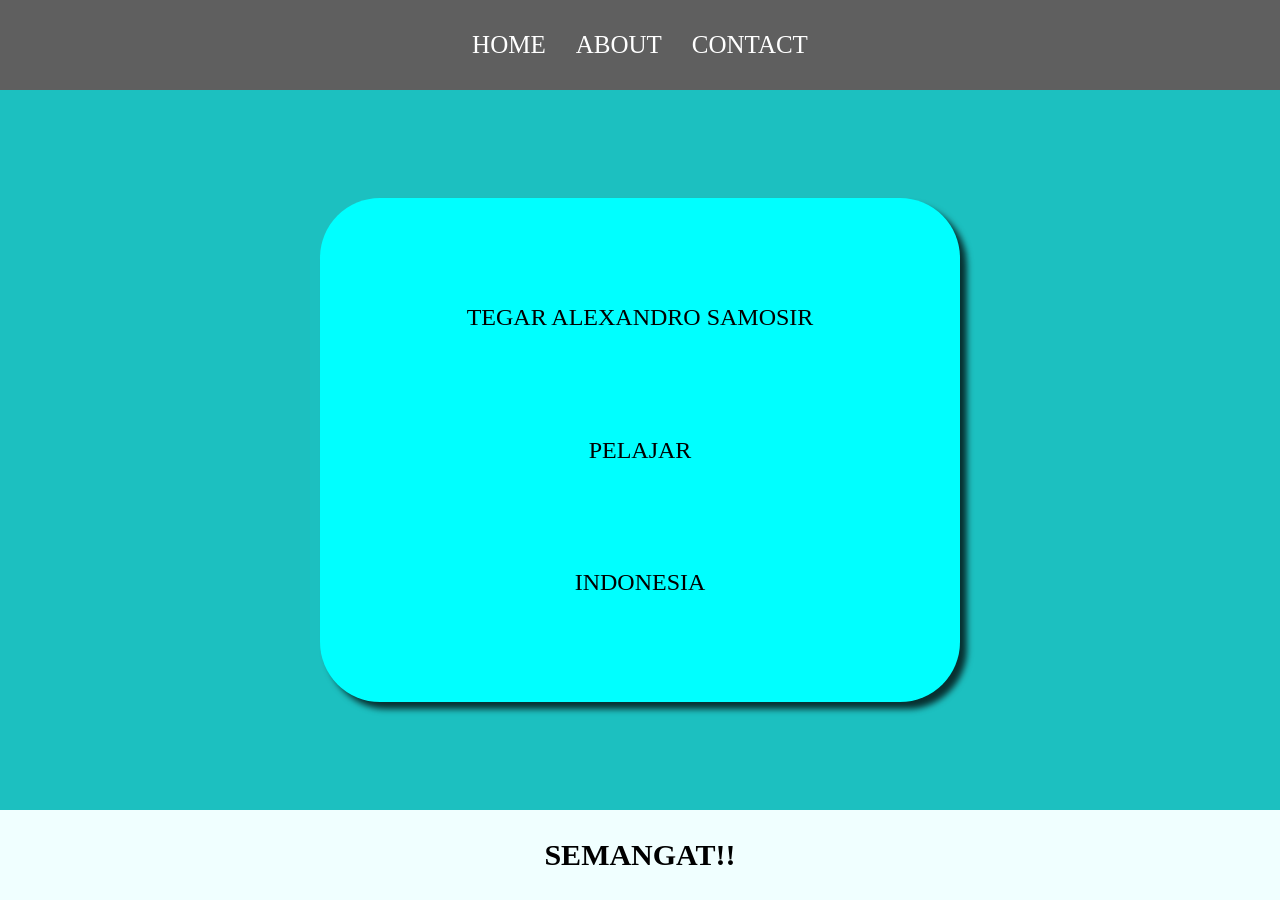
<file: about.html>
<html>
    <head>
        <title>ABOUT</title>
        <link rel="stylesheet" href="style.css" />
    </head>
    <body>
        <div class="container">
            <!-- NAVIGATION BAR -->
            <div class="container-navbar">
                <ul class="ul-navbar">
                    <li class="li-navbar">
                        <a href="index.html" class="a-navbar">HOME</a>
                    </li>
                    <li class="li-navbar">
                        <a href="about.html" class="a-navbar">ABOUT</a>
                    </li>
                    <li class="li-navbar">
                        <a href="contact.html" class="a-navbar">CONTACT</a>
                    </li>
                </ul>
            </div>
            <!-- NAVIGATION BAR END -->

            <!-- CONTENT 1 -->
            <div class="container-content">
                <a class="a-content">
                    <p>TEGAR ALEXANDRO SAMOSIR</p>
                    <p>PELAJAR</p>
                    <P>INDONESIA</P>
                </a> 
            </div>
            <!-- CONTENT 1 END -->

            <!-- FOOTER -->
            <div class="container-footer">
                <h1 class="h1-footer">SEMANGAT!!</h1>
            </div>
            <!-- FOOTER END -->
         </div>
    </body>
</html>
</file>
<file: style.css>
*,
html {
    margin: 0;
    padding: 0;
}

.container {
    height: 100vh;
    background-color: rgb(135, 206, 235);
}

/* NAVIGATION BAR */
.container-navbar {
    background-color: #5f5f5f;
    width: 100%;
    height: 10%;
}

.ul-navbar {
    display: flex;
    height: 10vh;
    justify-content: center;
    align-items: center;
}

.li-navbar {
    list-style-type: none;
    padding: 5px;
    margin: 10px;
    color: white;
    font-size: 25px;
}

.li-navbar:hover {
    background-color: rgb(0, 0, 0);
    transition: .5s ease-in-out;
    transition-delay: .1s;
    border-radius: 3px;
}

.a-navbar {
    color: white;
    text-decoration: none;
}

/* CONTENT */
.container-content {
    background-color: rgb(28, 192, 192);
    display: flex;
    justify-content: center;
    align-items: center;
    height: 80vh    
}

.img-content2 {
    width: 60px;
    height: 60px;
    display: flex;
    justify-content: center;
    align-items: center;
}

.img-content1 {
    width: 60px;
    height: 60px;
    display: flex;
    justify-content: center;
    align-items: center;
}

.img-content {
    width: 60%;
    height: 60%;
}

.a-content {
    width: 50%;
    height: 70%;
    background-color: aqua;
    color: black;
    text-decoration: none;
    font-size: x-large;
    display: flex;
    flex-direction: column;
    justify-content: space-evenly;
    align-items: center;
    border-radius: 60px;
    box-shadow: 7px 7px 6px 0px rgba(0,0,0,0.75);
-webkit-box-shadow: 7px 7px 6px 0px rgba(0,0,0,0.75);
-moz-box-shadow: 7px 7px 6px 0px rgba(0,0,0,0.75);  
}

/* FOOTER */
.container-footer {
    height: 10vh;
    background-color: azure;
    display: flex;
    justify-content: center;
    align-items: center;
}

.h1-footer {
    font-size: 30px;
}
</file>
